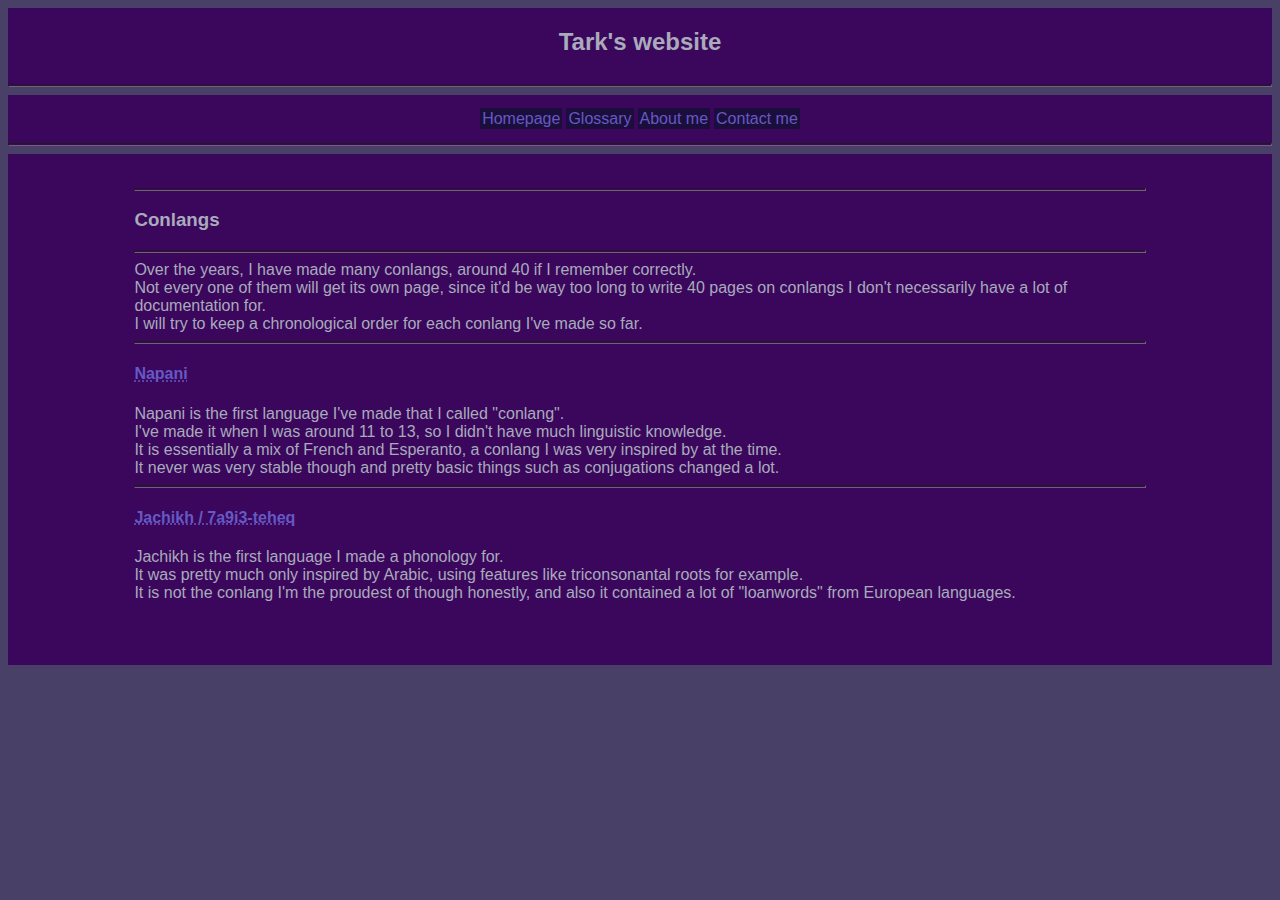
<file: conlangs/index.html>
<!doctype html>
<html lang="en">
    <head>
        <meta charset="utf-8">
        <title>Conlangs</title>
  
        <link rel="icon" type="image/x-icon" href="/images/favicon.ico">
        <link rel="stylesheet" href="/global.css">
  
        <meta http-equiv='cache-control' content='no-cache'> 
        <meta http-equiv='expires' content='0'> 
        <meta http-equiv='pragma' content='no-cache'>

        <script src="/index.js"></script>
    </head>
 
    <body>
        <div class="content">
            <div class="header">
                <div class="div_text_center">
                    <h2>Tark's website</h2>
                </div>
                <hr/>
            </div>

            <div class="side_content" id="menu_holder"></div>

            <div class="holder">
                <div class="main_content">
                    <hr/>
                    <h3>
                        Conlangs
                    </h3>
                    <hr/>
                    <div>
                        Over the years, I have made many conlangs, around 40 if I remember correctly.<br/>
                        Not every one of them will get its own page, since it'd be way too long to write 40 pages on conlangs I don't necessarily have a lot of documentation for.<br/>

                        I will try to keep a chronological order for each conlang I've made so far.
                    </div>
                    <hr/>
                    <h4>
                        <a class="other_link" href="napani/index.html">Napani</a>
                    </h4>
                    <div>
                        Napani is the first language I've made that I called "conlang".<br/>
                        I've made it when I was around 11 to 13, so I didn't have much linguistic knowledge.<br/>
                        It is essentially a mix of French and Esperanto, a conlang I was very inspired by at the time.<br/>
                        It never was very stable though and pretty basic things such as conjugations changed a lot.
                    </div>
                    <hr/>
                    <h4>
                        <a class="other_link" href="jachikh/index.html">Jachikh / 7a9i3-teheq</a>
                    </h4>
                    <div>
                        Jachikh is the first language I made a phonology for.<br/>
                        It was pretty much only inspired by Arabic, using features like triconsonantal roots for example.<br/>
                        It is not the conlang I'm the proudest of though honestly, and also it contained a lot of "loanwords" from European languages.
                    </div>
                </div>
            </div>
        </div>
    </body>
</html>
</file>
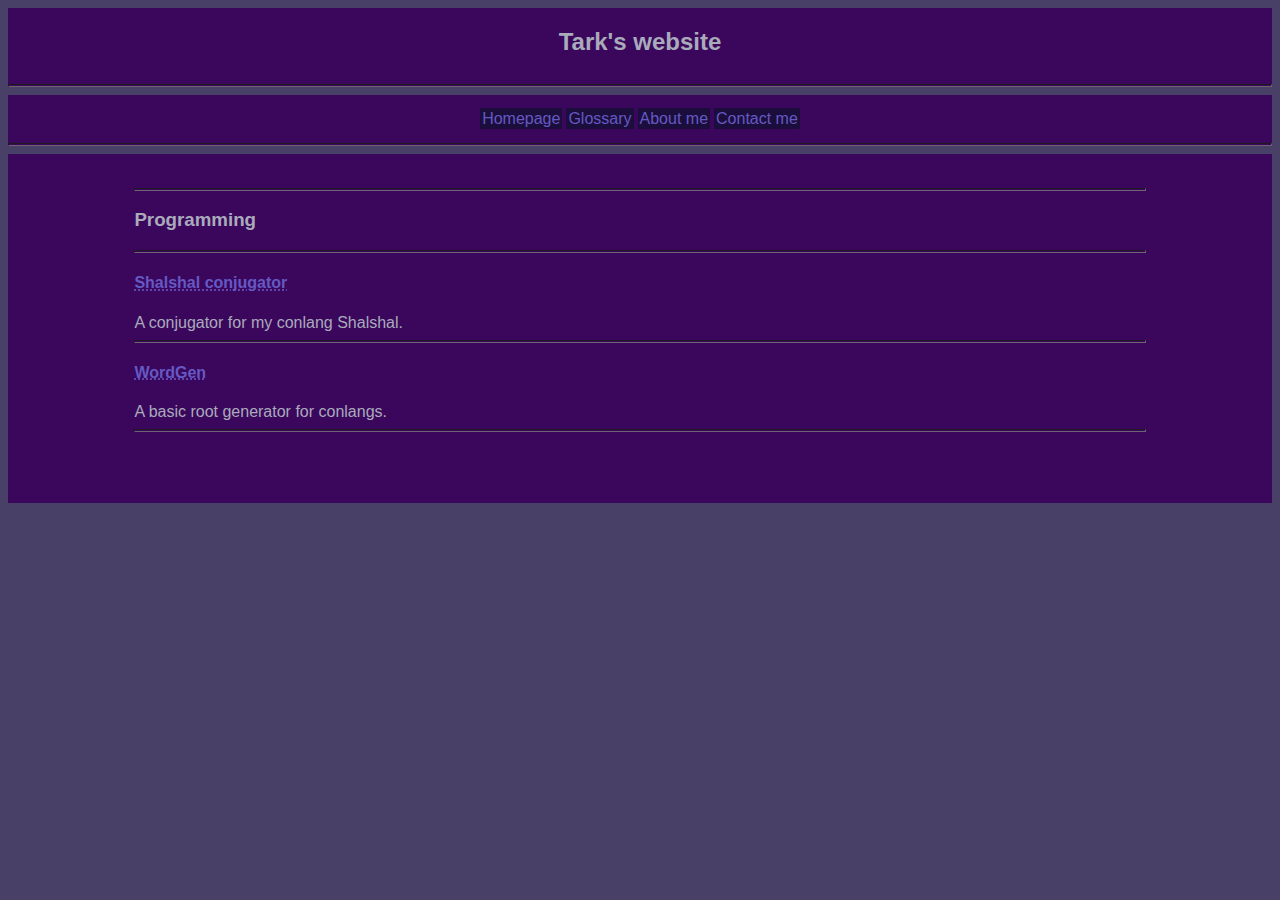
<file: programming/index.html>
<!doctype html>
<html lang="en">
    <head>
        <meta charset="utf-8">
        <title>Programming</title>
  
        <link rel="icon" type="image/x-icon" href="../images/favicon.ico">
        <link rel="stylesheet" href="/global.css">
  
        <meta http-equiv='cache-control' content='no-cache'> 
        <meta http-equiv='expires' content='0'> 
        <meta http-equiv='pragma' content='no-cache'>

        <script src="/index.js"></script>
    </head>
 
    <body>
        <div class="content">
            <div class="header">
                <div class="div_text_center">
                    <h2>Tark's website</h2>
                </div>
                <hr/>
            </div>

            <div class="side_content" id="menu_holder"></div>

            <div class="holder">
                <div class="main_content">
                    <hr>
                        <h3>
                            Programming
                        </h3>
                    <hr>
                        <h4>
                            <a class="other_link" href="shalshal-conjugator/index.html">
                                Shalshal conjugator
                            </a>
                        </h4>
                        <div>
                            A conjugator for my conlang Shalshal.
                        </div>
                    <hr>
                        <h4>
                            <a class="other_link" href="wordgen/index.html">
                                WordGen
                            </a>
                        </h4>
                        <div>
                            A basic root generator for conlangs.
                        </div>
                    <hr>
                </div>
            </div>
        </div>
    </body>
</html>
</file>
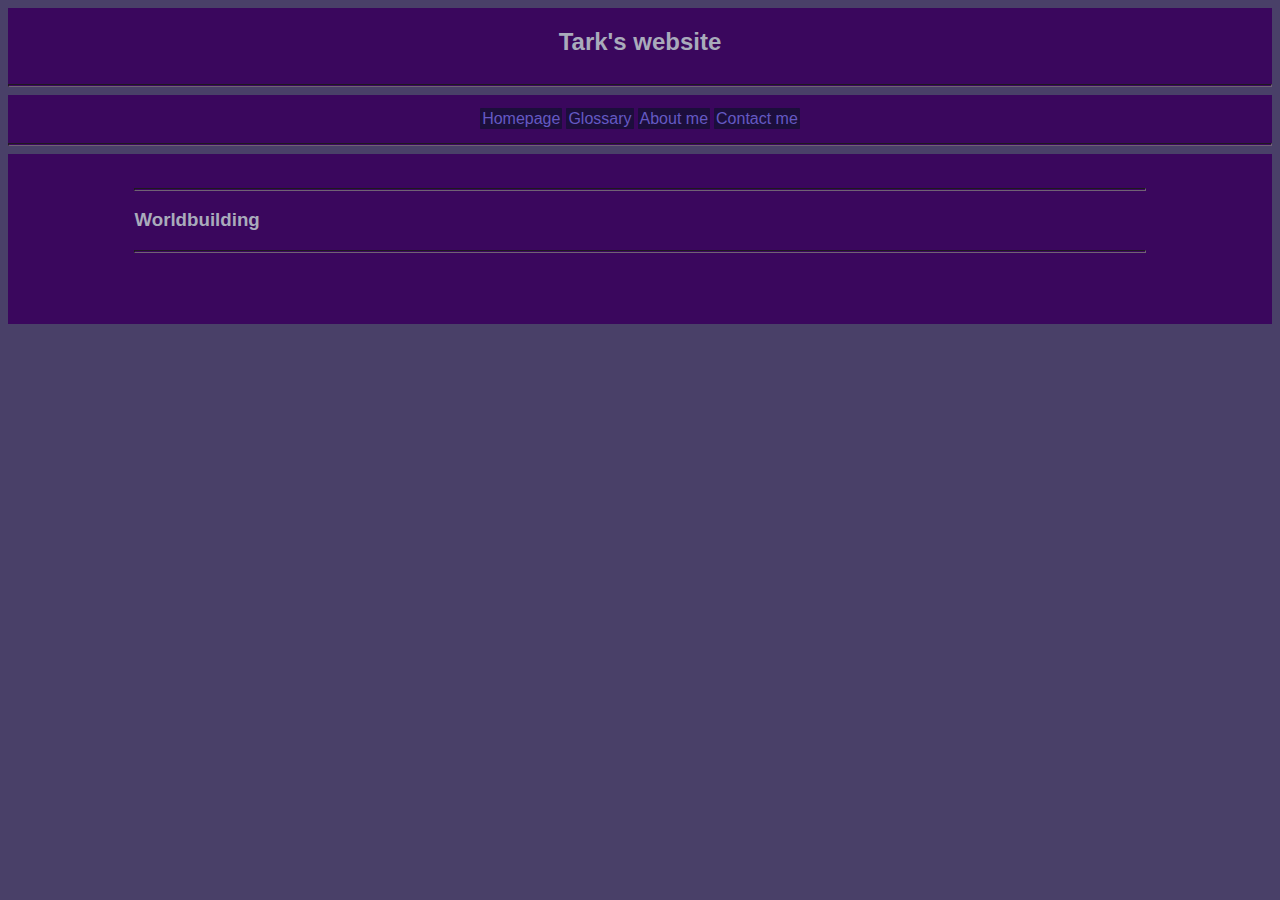
<file: worldbuilding/index.html>
<!doctype html>
<html lang="en">
    <head>
        <meta charset="utf-8">
        <title>Worldbuilding</title>
  
        <link rel="icon" type="image/x-icon" href="../images/favicon.ico">
        <link rel="stylesheet" href="../global.css">
  
        <meta http-equiv='cache-control' content='no-cache'> 
        <meta http-equiv='expires' content='0'> 
        <meta http-equiv='pragma' content='no-cache'>

        <script src="../index.js"></script>
    </head>
 
    <body>
        <div class="content">
            <div class="header">
                <div class="div_text_center">
                    <h2>Tark's website</h2>
                </div>
                <hr/>
            </div>

            <div class="side_content" id="menu_holder"></div>

            <div class="holder">
                <div class="main_content">
                    <hr/>
                    <h3>
                        Worldbuilding
                    </h3>
                    <hr/>
                </div>
            </div>
        </div>
    </body>
</html>
</file>
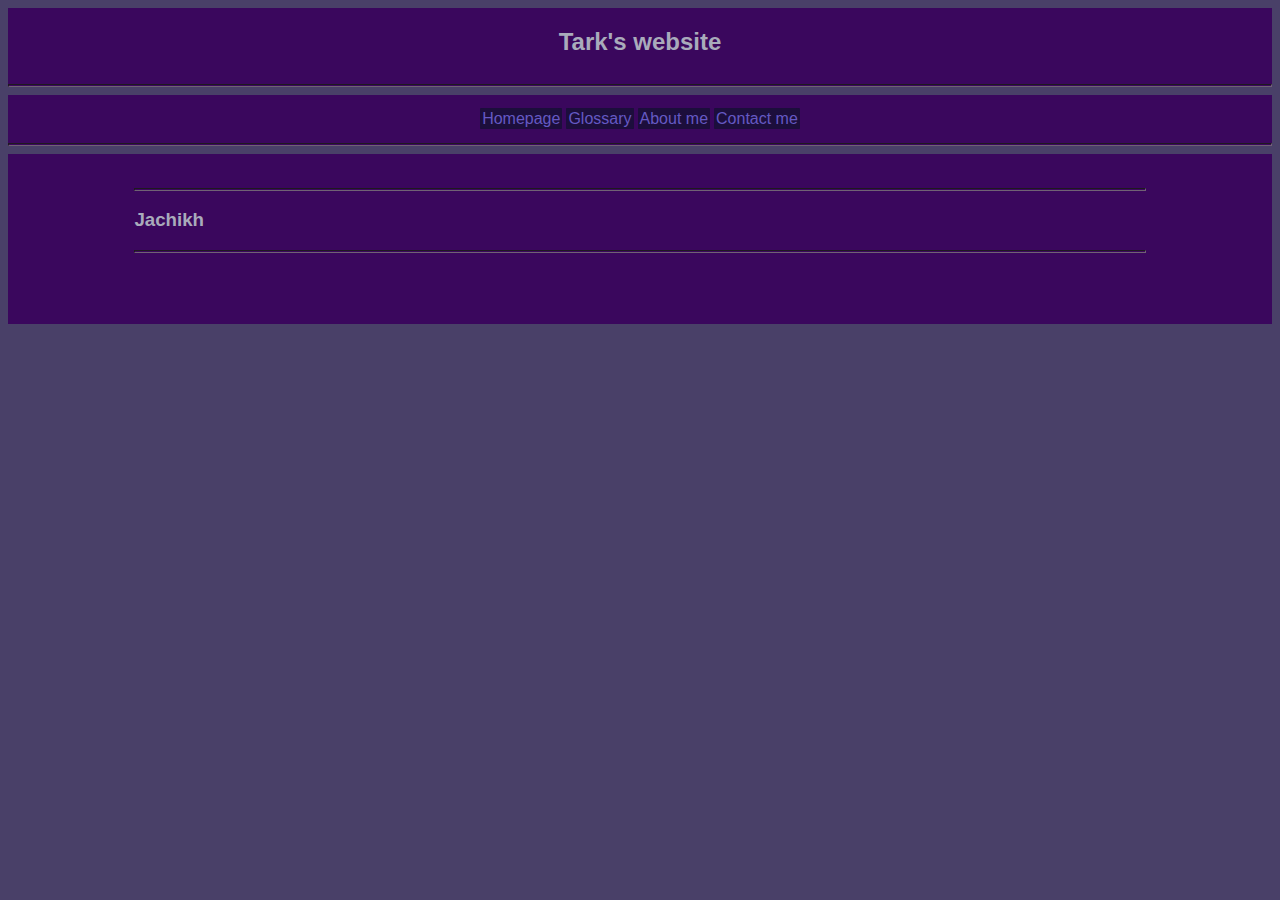
<file: conlangs/jachikh/index.html>
<!doctype html>
<html lang="en">
    <head>
        <meta charset="utf-8">
        <title>Jachikh</title>
  
        <link rel="icon" type="image/x-icon" href="/images/favicon.ico">
        <link rel="stylesheet" href="/global.css">
  
        <meta http-equiv='cache-control' content='no-cache'> 
        <meta http-equiv='expires' content='0'> 
        <meta http-equiv='pragma' content='no-cache'>

        <script src="/index.js"></script>
    </head>
 
    <body>
        <div class="content">
            <div class="header">
                <div class="div_text_center">
                    <h2>Tark's website</h2>
                </div>
                <hr/>
            </div>

            <div class="side_content" id="menu_holder"></div>

            <div class="holder">
                <div class="main_content">
                    <hr/>
                    <h3>
                        Jachikh
                    </h3>
                    <hr/>
                </div>
            </div>
        </div>
    </body>
</html>
</file>
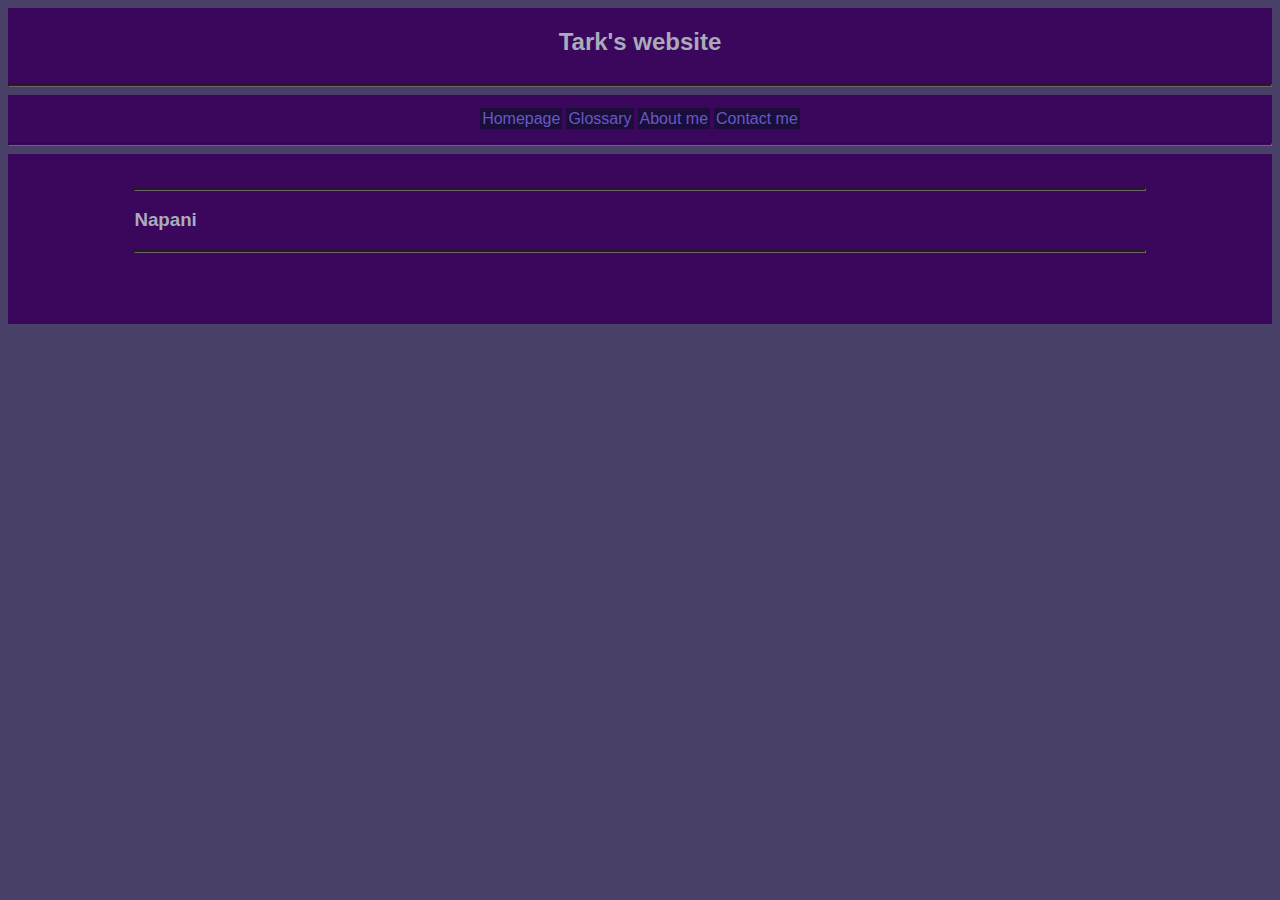
<file: conlangs/napani/index.html>
<!doctype html>
<html lang="en">
    <head>
        <meta charset="utf-8">
        <title>Napani</title>
  
        <link rel="icon" type="image/x-icon" href="/images/favicon.ico">
        <link rel="stylesheet" href="/global.css">
  
        <meta http-equiv='cache-control' content='no-cache'> 
        <meta http-equiv='expires' content='0'> 
        <meta http-equiv='pragma' content='no-cache'>

        <script src="/index.js"></script>
    </head>
 
    <body>
        <div class="content">
            <div class="header">
                <div class="div_text_center">
                    <h2>Tark's website</h2>
                </div>
                <hr/>
            </div>

            <div class="side_content" id="menu_holder"></div>
            <div class="holder">
                <div class="main_content">
                    <hr/>
                    <h3>
                        Napani
                    </h3>
                    <hr/>
                </div>
            </div>
        </div>
    </body>
</html>
</file>
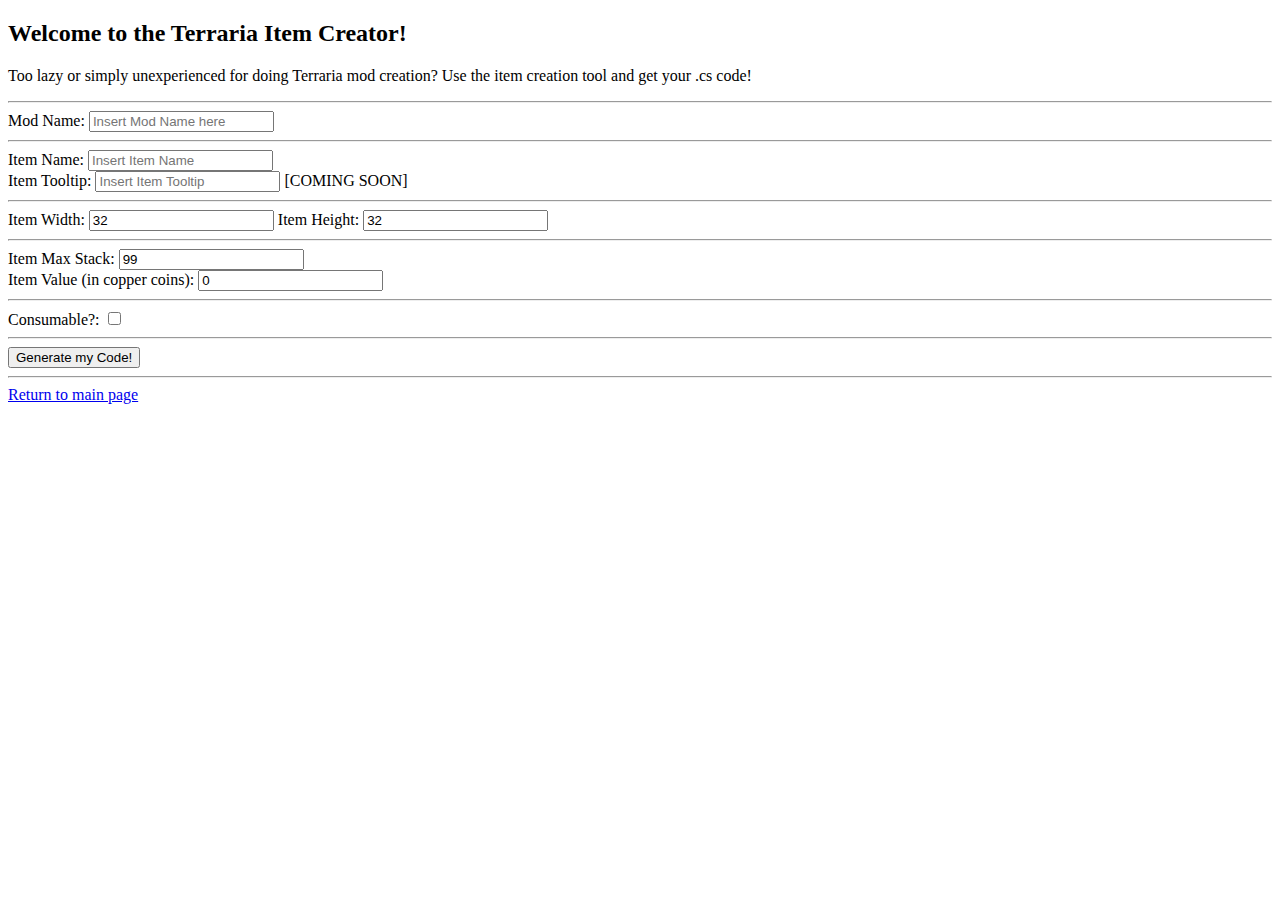
<file: programming/itemcreator/index.html>
<!DOCTYPE html>
<html lang="en">
<head>
    <meta charset="UTF-8">
    <title>Terraria Item Creator</title>
    <script src="https://ajax.googleapis.com/ajax/libs/jquery/3.5.1/jquery.min.js"></script>
    <script>
        function genCode(){
            var itemName = $("#itemName");
            var itemTooltip = $("#itemTooltip");
            var itemWidth = $("#itemWidth");
            var itemHeight = $("#itemHeight");
            var itemMaxStack = $("#itemMaxStack")
            var itemValue = $("#itemValue")
            var consumable = $("#consumable")
            var lifeRegen = $("#lifeRegen")
            var manaRegen = $("#manaRegen")

            header = `
            using Terraria.ID;
            using Terraria.ModLoader;
            
            `;
            namespace = `
            namespace ${$("#modName").value}.Items
            {
            
            `;
            
            class1 = `\tpublic class ${itemName.value} : ModItem\n\t{`;
            body = `\n\t\tpublic override void SetDefaults()\n\t\t{\n\t\t\titem.width = ${itemWidth.value};\n\t\t\titem.height = ${itemHeight.value};\n\t\t\titem.maxStack = ${itemMaxStack.value};\n\t\t\titem.value = ${itemValue.value};\n\t\t\titem.consumable = ${consumable.checked};\n\t\t}`
            if(consumable.checked)
            {
            	other = `\n\t\tpublic override bool UseItem(Player player)\n\t\t{\n\t\t\tplayer.statLife += ${lifeRegen.value};\n\t\t\tplayer.statMana += ${manaRegen.value};\n\t\t}`
            } else {
            	other = ``
            }
            end = `\n\t}\n}`
            return header + namespace + class1 + body + other + end
        }
        $(document).ready(function(){
            $("#codeArea").hide();
            $("#consumableToggle").hide();
            $("#consumable").click(function(){
                $("#consumableToggle").toggle();
            });
            $(".update-code").change(function(){
                $("#codeArea").show();
                document.getElementById("codeArea").innerHTML = genCode()
            });
        });
    </script>
</head>
<body>
<h2>Welcome to the Terraria Item Creator!</h2>
<p>Too lazy or simply unexperienced for doing Terraria mod creation? Use the item creation tool and get your .cs code!</p>
<hr/>
<form>
    <label>Mod Name: <input type="text" placeholder="Insert Mod Name here" id="modName" class="update-code"></label>
    <hr/>
    <label>Item Name: <input type="text" placeholder="Insert Item Name" id="itemName" class="update-code"></label>
    <br/>
    <label>Item Tooltip: <input type="text" placeholder="Insert Item Tooltip" id="itemTooltip"> [COMING SOON]</label>
    <hr/>
    <div>
        <label>Item Width: <input type="number" id="itemWidth" value=32 class="update-code"></label>
        <label>Item Height: <input type="number" id="itemHeight" value=32 class="update-code"></label>
    </div>
    <hr/>
    <label>Item Max Stack: <input type="number" id="itemMaxStack" value=99 class="update-code"></label>
    <br/>
    <label>Item Value (in copper coins): <input type="number" id="itemValue" value=0 class="update-code"></label>
    <hr/>
    <label>Consumable?: <input type="checkbox" id="consumable" class="update-code"></label>
    <ul id="consumableToggle">
        <li>Life Regen: <input type="number" id="lifeRegen" value=0 class="update-code"></li>
        <li>Mana Regen: <input type="number" id="manaRegen" value=0 class="update-code"></li>
    </ul>
</form>
<hr/>
<button id="generateCode">Generate my Code!</button>
<textarea id="codeArea" cols=50 rows=50></textarea>
<hr>
<a href="https://tarku.github.io">Return to main page</a> 
</body>
</html>
</file>
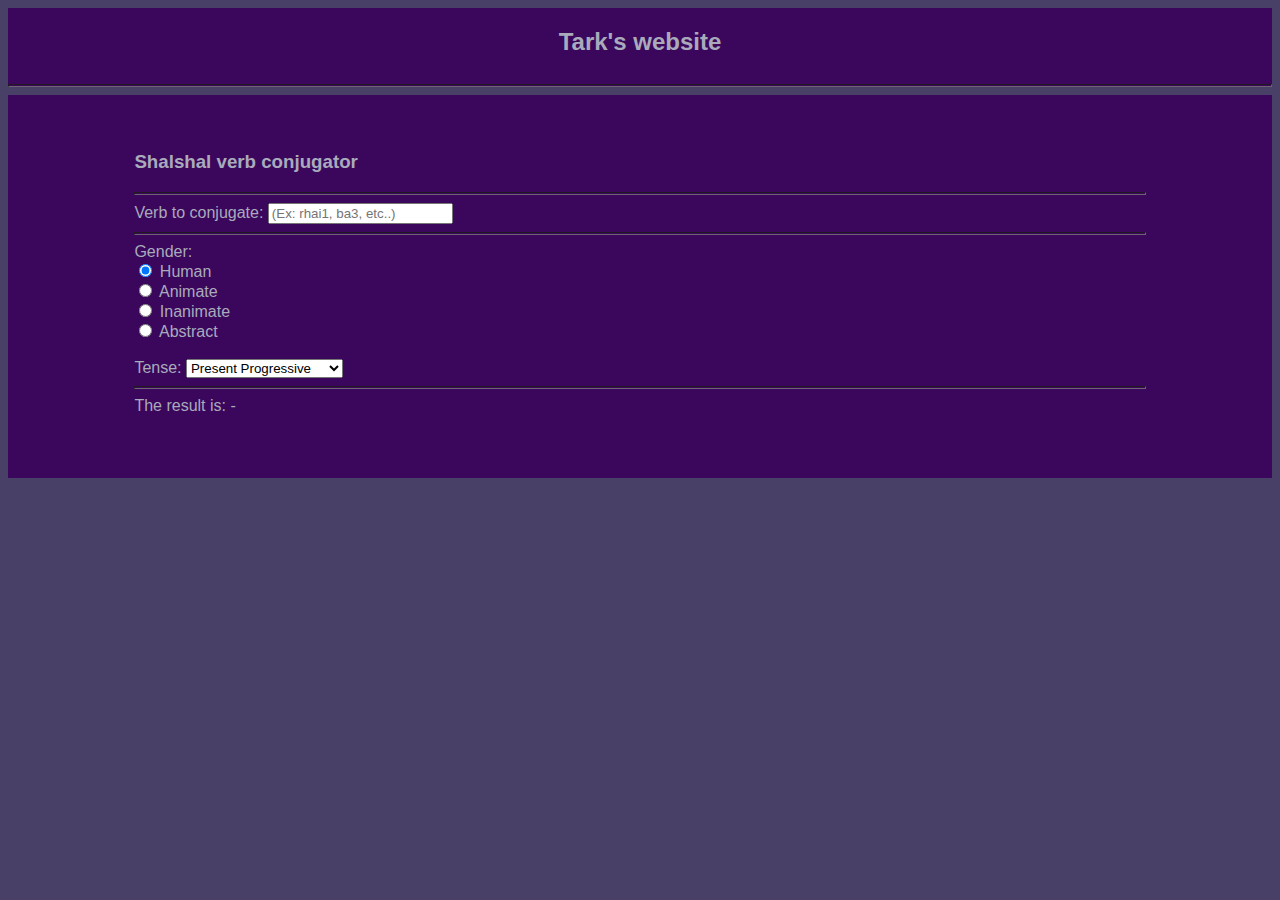
<file: programming/shalshal-conjugator/index.html>
<!DOCTYPE html>
<html lang="en">
    <head>
        <meta charset="utf-8">
        <title>Shalshal verb conjugator</title>

        <link rel="icon" type="image/x-icon" href="/images/favicon.ico">
        <link rel="stylesheet" href="/global.css">
        
        <meta http-equiv='cache-control' content='no-cache'> 
        <meta http-equiv='expires' content='0'> 
        <meta http-equiv='pragma' content='no-cache'>

        <script src="script.js" type="text/javascript"></script>
    </head>

    <body>
        <div class="content">
            <div class="header">
                <div class="div_text_center">
                    <h2>Tark's website</h2>
                </div>
                <hr/>
            </div>

            <div class="side_content" id="menu_holder"></div>

            <div class="holder">
                <div class="main_content">
                    <h3>Shalshal verb conjugator</h3>
                    <hr>
                    <label>Verb to conjugate: <input type="text" id="verb" placeholder="(Ex: rhai1, ba3, etc..)"/></label>
                    <hr>
                    <form>
                        <label for="gender">Gender: </label>
                        <div name="gender">
                            <label><input type="radio" name="gend" id="human" checked> Human</label>
                            <br>
                            <label><input type="radio" name="gend" id="animate"> Animate</label>
                            <br>
                            <label><input type="radio" name="gend" id="inanimate"> Inanimate</label>
                            <br>
                            <label><input type="radio" name="gend" id="abstract"> Abstract</label>
                            <br>
                            <br>
                        </div>
                        <label for="tense">Tense: </label>
                        <select id="tense" name="tense">
                            <optgroup label="Non-Past">
                                <option value="prog_present">Present Progressive</option>
                                <option value="near_future">Near Future</option>
                                <option value="iter_future">Iterative Future</option>
                                <option value="gnomic">Gnomic</option>
                            </optgroup>
                            <optgroup label="Past">
                                <option value="semel_past">Past Semelfactive</option>
                                <option value="near_past">Near Past</option>
                                <option value="prog_past">Past Progressive</option>
                                <option value="habit_past">Past Habitual</option>
                                <option value="rem_past">Remote Past</option>
                            </optgroup>
                        </select>
                    </form>
                    <hr>
                    <div>The result is: <label id="result"></label></div>
                </div>
            </div>
        </div>
    </body>
</html>
</file>
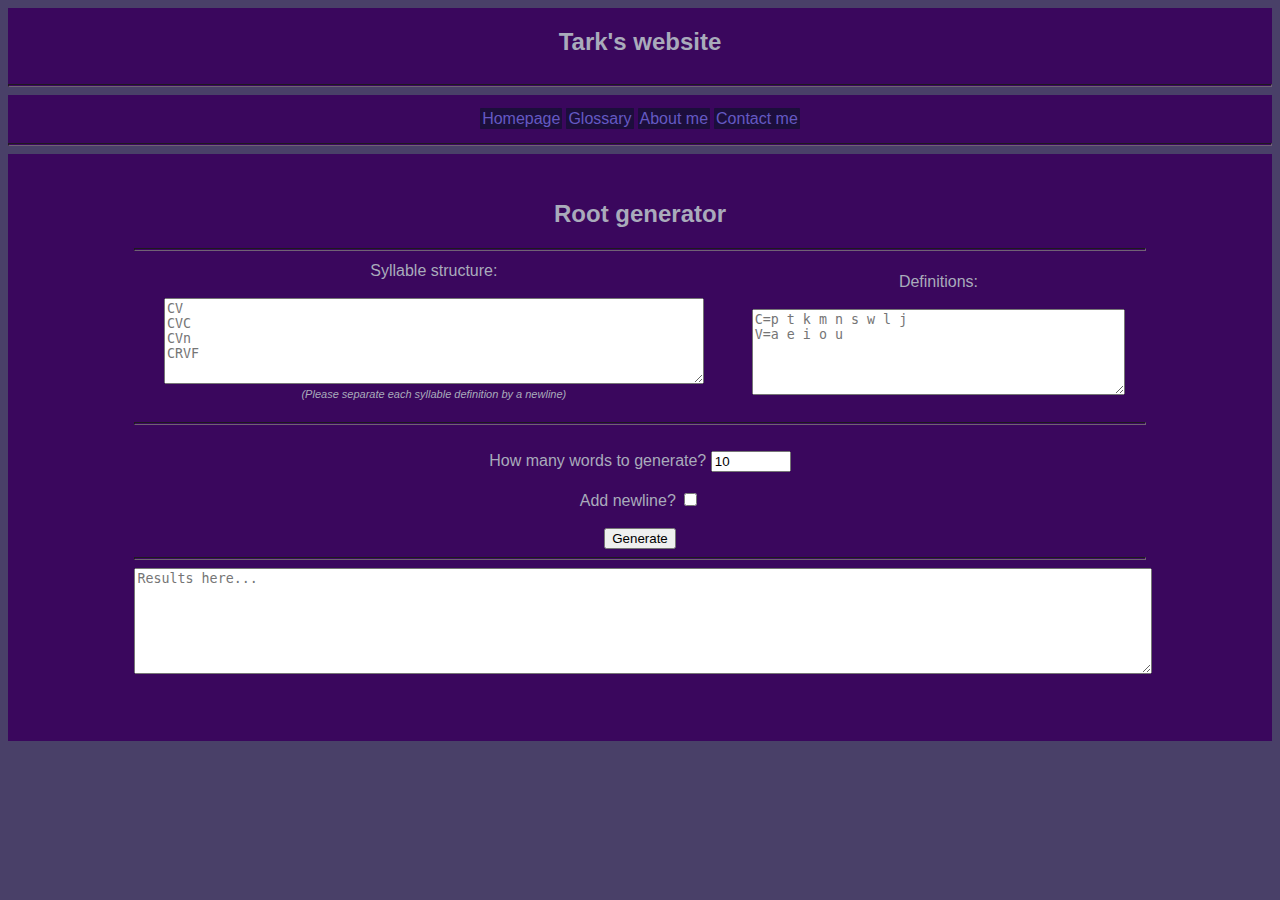
<file: programming/wordgen/index.html>
<!DOCTYPE html>
<html lang="en">
    <head>
        <meta charset="utf-8">
        <title>Root generator</title>

        <link rel="icon" type="image/x-icon" href="/images/favicon.ico">
        <link rel="stylesheet" href="/global.css">
        <link rel="stylesheet" href="index.css">
        
        <meta http-equiv='cache-control' content='no-cache'> 
        <meta http-equiv='expires' content='0'> 
        <meta http-equiv='pragma' content='no-cache'>

        <script src="/index.js" type="text/javascript"></script>
        <script src="script.js" type="text/javascript"></script>
    </head>

    <body>
        <div class="content">
            <div class="header">
                <div class="div_text_center">
                    <h2>Tark's website</h2>
                </div>
                <hr/>
            </div>

            <div class="side_content" id="menu_holder"></div>

            <div class="holder">
                <div class="main_content">
                    <h2 style="text-align: center;">Root generator</h3>
                    <hr/>

                    <table class="generator" style="width:100%;">
                        <td style="text-align: center;">
                            <label for="syllable_structure">
                                Syllable structure:
                             </label>
                             <br>
                             <br>
                            <textarea
                                name="syllable_structure"
                                type="text"
                                id="syllable_structure"
                                placeholder="CV&#10CVC&#10CVn&#10CRVF"
                                class="text_input"></textarea>
                    
                            <div style="font-size: 11px; font-style: italic;">(Please separate each syllable definition by a newline)</p>
                        </td>
                        <td style="text-align: center;">
                            <label for="syllable_definitions">Definitions: </label>
                            <br>
                            <br>
                            <textarea
                                name="syllable_definitions"
                                id="syllable_definitions"
                                placeholder="C=p t k m n s w l j&#10V=a e i o u"
                                class="text_input"></textarea>
                        </td>
                    </table>
                    <hr>

                    <div class="wordgen_button_div" style="text-align: center;">
                        <br>
                        <label for="iteration_number">How many words to generate?</label>
                        <input type="number" id="iteration_number" min=1 max=50000 value=10>
                        <br>
                        <br>
                        <label for="output_newline">Add newline?</label>
                        <input type="checkbox" id="output_newline"/>
                        <br>
                        <br>
                        <button onclick="main()">Generate</button>
                    </div>

                    <hr>

                    <div class="wordgen_result_div">
                        <textarea name="wordgen_result" id="wordgen_result" placeholder="Results here..." readonly style="width: 100%; height: 100px;"></textarea>
                    </div>
                </div>
            </div>
        </div>
    </body>
</html>
</file>
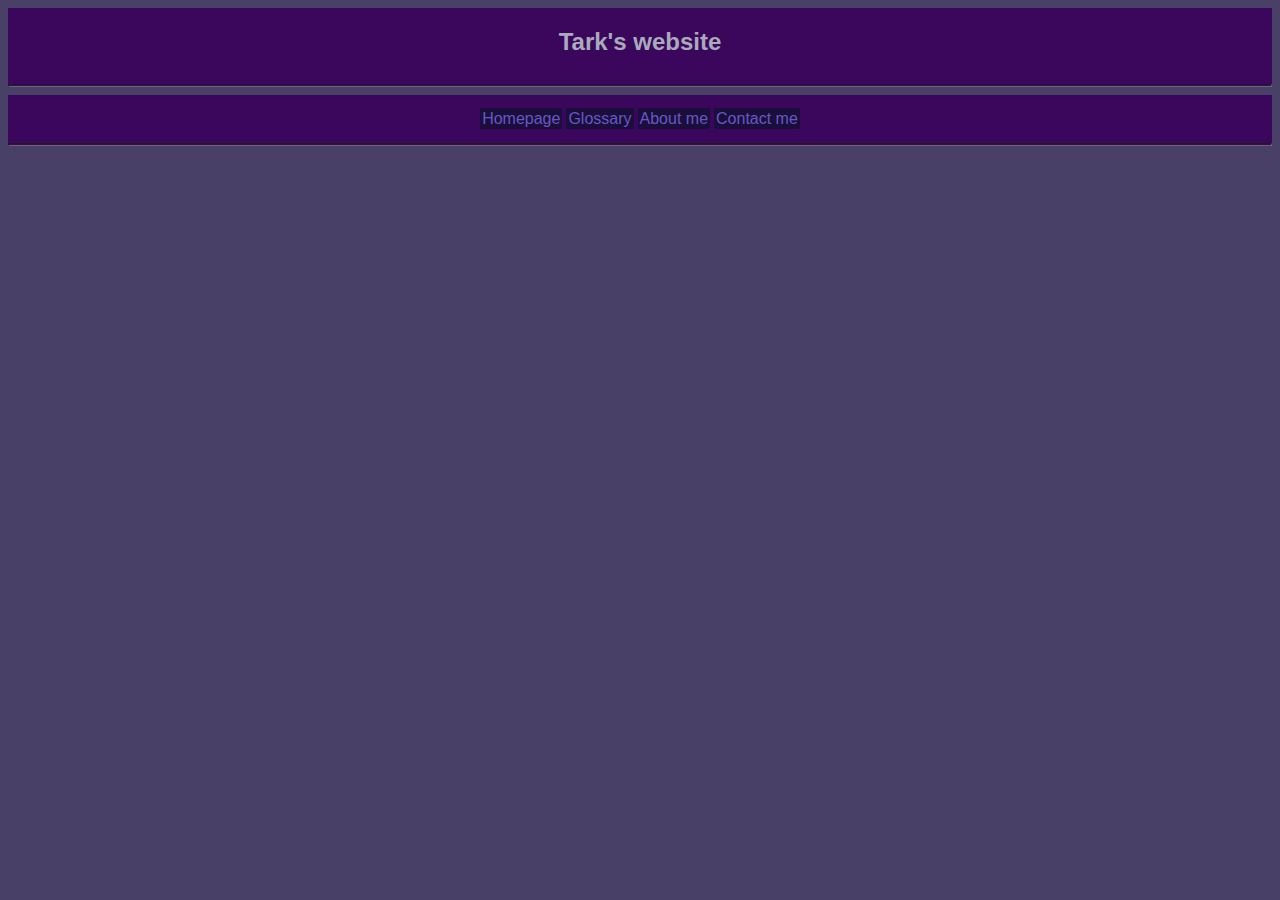
<file: contactme.html>
<!DOCTYPE html>
<html lang="en">
    <head>
        <meta charset="utf-8">
        <title>Contact me</title>
        
        <link rel="icon" type="image/x-icon" href="images/favicon.ico">
        <link rel="stylesheet" href="global.css">

        <script src="index.js"></script>
        
        <meta http-equiv='cache-control' content='no-cache'> 
        <meta http-equiv='expires' content='0'> 
        <meta http-equiv='pragma' content='no-cache'>
    </head>

    <body>
        <div class="content">
            <div class="header">
                <div class="div_text_center">
                    <h2>Tark's website</h2>
                </div>
                <hr/>
            </div>

            <div class="side_content" id="menu_holder"></div>
        </div>
    </body>
</html>
</file>
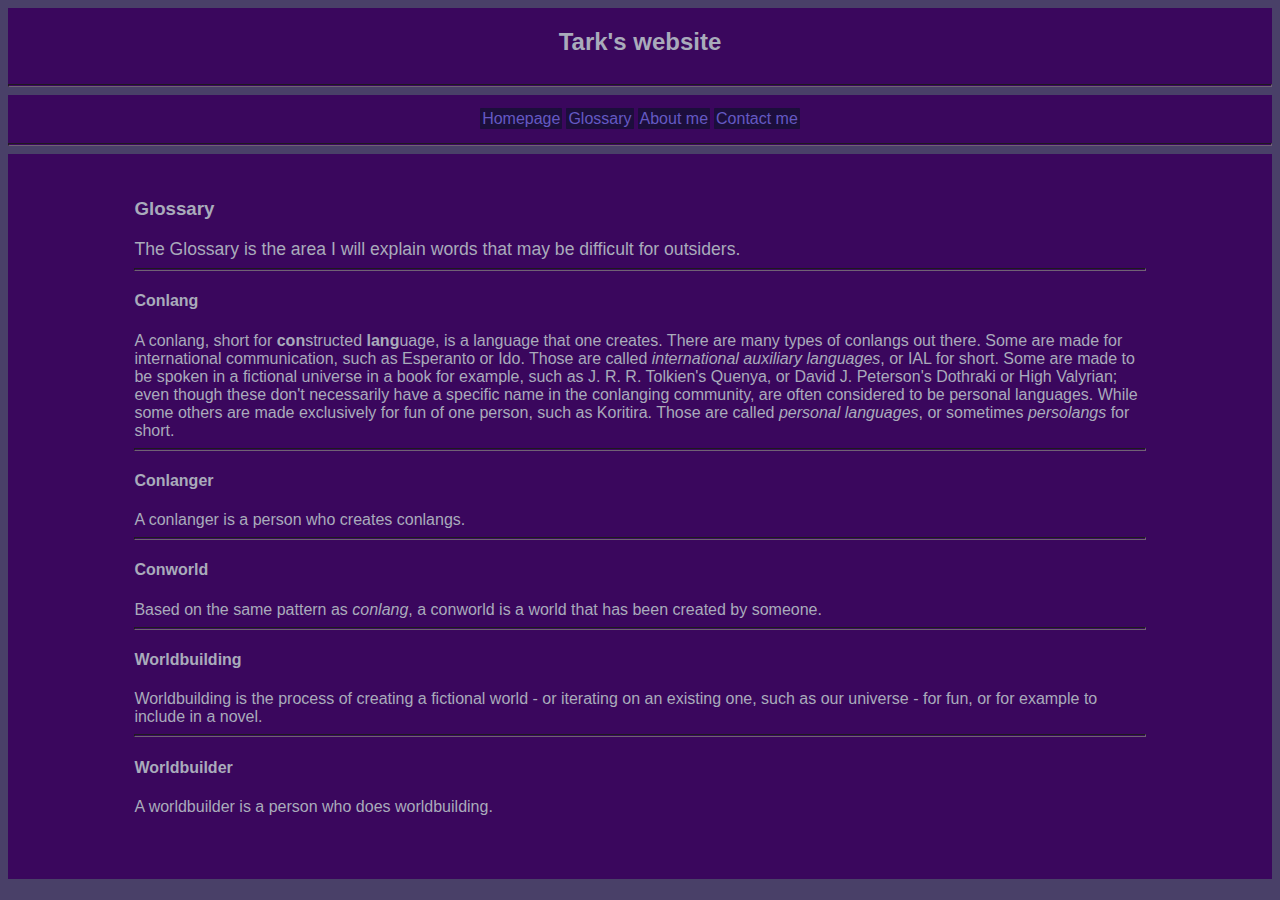
<file: glossary.html>
<!DOCTYPE html>
<html lang="en">
    <head>
        <meta charset="utf-8">
        <title>Glossary</title>
        
        <link rel="icon" type="image/x-icon" href="images/favicon.ico">
        <link rel="stylesheet" href="global.css">

        <script src="index.js"></script>

        <meta http-equiv='cache-control' content='no-cache'> 
        <meta http-equiv='expires' content='0'> 
        <meta http-equiv='pragma' content='no-cache'>
    </head>

    <body>
        <div class="content">
            <div class="header">
                <div class="div_text_center">
                    <h2>Tark's website</h2>
                </div>
                <hr/>
            </div>
            
            <div class="side_content" id="menu_holder"></div>

            <div class="holder">
                <div class="main_content">
                    <h3>Glossary</h3>
                    <div style="font-size: 1.1em;">The Glossary is the area I will explain words that may be difficult for outsiders.</div>
                    <hr/>
                    <h4>Conlang</h4>
                    <div>
                        A conlang, short for <b>con</b>structed <b>lang</b>uage, is a language that one creates. 
                        
                        There are many types of conlangs out there.
                        
                        Some are made for international communication, such as Esperanto or Ido. Those are called <i>international auxiliary languages</i>, or IAL for short.
                    
                        Some are made to be spoken in a fictional universe in a book for example, such as J. R. R. Tolkien's Quenya, or David J. Peterson's Dothraki or High Valyrian; even though these don't necessarily have a specific name in the conlanging community, are often considered to be personal languages.
                        While some others are made exclusively for fun of one person, such as Koritira. Those are called <i>personal languages</i>, or sometimes <i>persolangs</i> for short.
                    </div>
                    <hr/>
                    <h4>Conlanger</h4>
                    <div>
                        A conlanger is a person who creates conlangs.
                    </div>
                    <hr/>
                    <h4>Conworld</h4>
                    <div>
                        Based on the same pattern as <i>conlang</i>, a conworld is a world that has been created by someone.
                    </div>
                    <hr/>
                    <h4>Worldbuilding</h4>
                    <div>
                        Worldbuilding is the process of creating a fictional world - or iterating on an existing one, such as our universe - for fun, or for example to include in a novel.
                    </div>
                    <hr/>
                    <h4>Worldbuilder</h4>
                    <div>
                        A worldbuilder is a person who does worldbuilding.
                    </div>
                </div>
            </div>
        </div>
    </body>
</html>
</file>
<file: global.css>
:root
{
  --backgroundColor: rgb(73, 64, 104);
  --alternativeBackgroundColor: rgb(58, 7, 93);
  --menuBackgroundColor: rgb(28, 14, 60);
  --textColor: rgb(169, 171, 187);

  --mainFont: 'Franklin Gothic Medium';
  --altFont: Arial;
} 

body
{
  background-color: var(--backgroundColor);
  color: var(--textColor);

  font-family: var(--mainFont), var(--altFont), sans-serif;
}

.holder
{
  background-color: var(--alternativeBackgroundColor);
}

.main_content
{
  padding-top: 2%;

  padding-left: 10%;
  padding-right: 10%;

  padding-bottom: 5%;
}

.content
{
  background-color: var(--backgroundColor);
}
.header
{
  background-color: var(--alternativeBackgroundColor);
  text-align: center;
}

.side_content
{
  background-color: var(--alternativeBackgroundColor);
  text-align: center;
  padding-top: 1%;

}
.menu, .div_text_center
{
  display: inline-block;
}

hr
{
  border-color: #706174;
  height: 1px;
}
.menu_link
{
  background-color: var(--menuBackgroundColor);
  color: rgb(101, 89, 195);
  text-decoration: none;

  border-radius: 5%;
  border: 2px solid var(--menuBackgroundColor);
}

.other_link
{
  color: rgb(101, 89, 195);
  text-decoration: underline dotted;
}

figcaption
{
  font-size: 0.8em;

  font-style: italic;
  text-align: center;
}

img
{
  display: block;

  margin-left: auto;
  margin-right: auto;

  width: 50%;

  border: 4px solid var(--menuBackgroundColor);
}

.image-table-element
{
  width: 100%;
  height: 200px;

  display: inline-block;
}
</file>
<file: programming/wordgen/index.css>
.text_input
{
    width: 90%;
    height: 80px;
}
</file>
